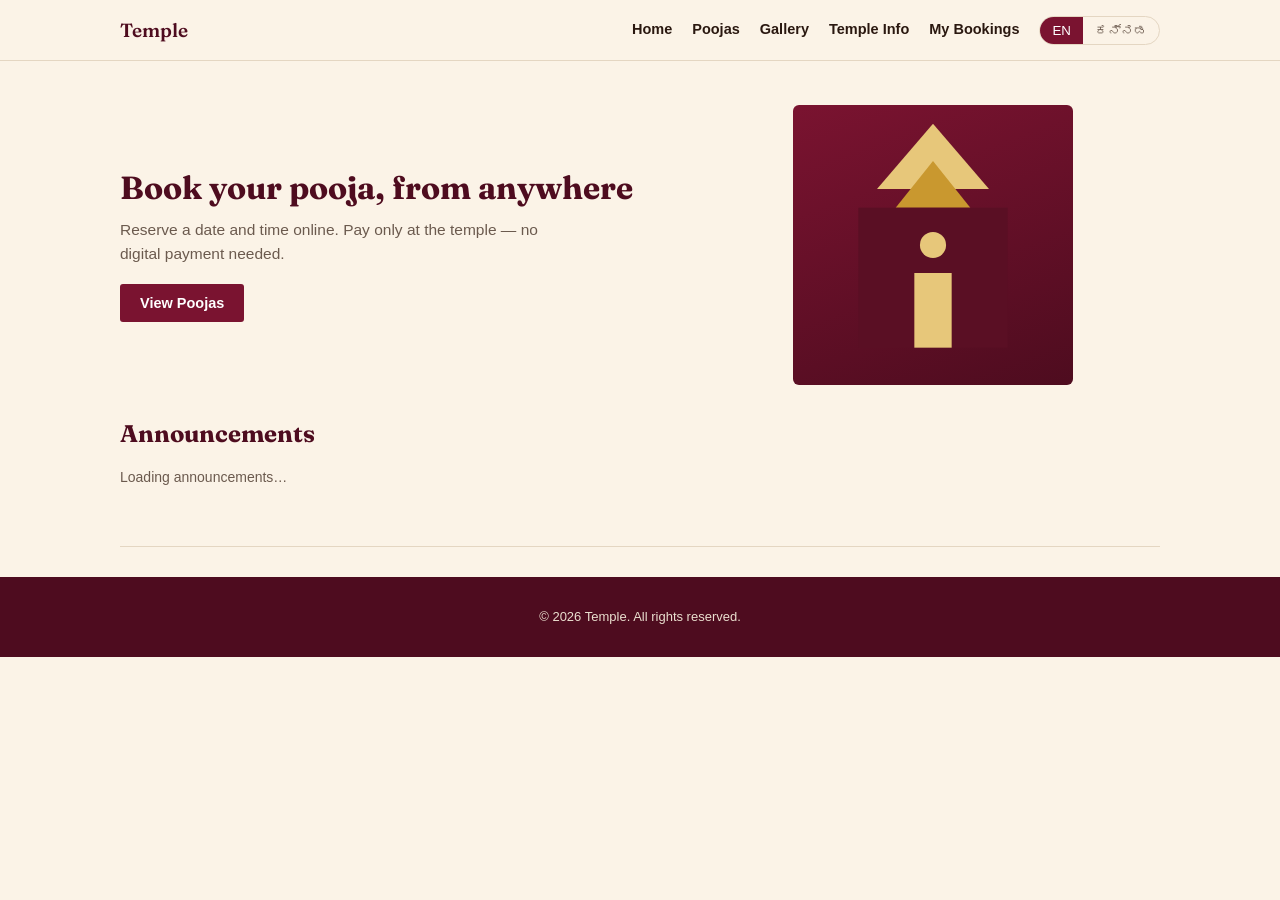
<file: index.html>
<!DOCTYPE html>
<html lang="en">
<head>
<meta charset="UTF-8">
<meta name="viewport" content="width=device-width, initial-scale=1.0">
<title>Temple Pooja Booking</title>
<link rel="preconnect" href="https://fonts.googleapis.com">
<link href="https://fonts.googleapis.com/css2?family=Fraunces:opsz,wght@9..144,500;9..144,600;9..144,700&family=Noto+Sans+Kannada:wght@400;600;700&display=swap" rel="stylesheet">
<link rel="stylesheet" href="style.css">
</head>
<body>

<header>
  <div class="nav-wrap">
    <div class="brand" id="brandName">Temple</div>
    <nav id="mainNav">
      <a onclick="show('home');closeNav()" data-en="Home" data-kn="ಮುಖಪುಟ">Home</a>
      <a onclick="show('poojas');closeNav()" data-en="Poojas" data-kn="ಪೂಜೆಗಳು">Poojas</a>
      <a onclick="show('gallery');closeNav()" data-en="Gallery" data-kn="ಗ್ಯಾಲರಿ">Gallery</a>
      <a onclick="show('info');closeNav()" data-en="Temple Info" data-kn="ದೇವಸ್ಥಾನ ಮಾಹಿತಿ">Temple Info</a>
      <a onclick="show('lookup');closeNav()" data-en="My Bookings" data-kn="ನನ್ನ ಬುಕಿಂಗ್">My Bookings</a>
      <div class="lang-toggle">
        <button class="active" id="btn-en" onclick="setLang('en')">EN</button>
        <button id="btn-kn" onclick="setLang('kn')">ಕನ್ನಡ</button>
      </div>
    </nav>
    <button class="hamburger" onclick="toggleNav()" aria-label="Menu">&#9776;</button>
  </div>
</header>

<main>

  <section id="sec-home">
    <div class="hero">
      <div class="hero-text">
        <h1 data-en="Book your pooja, from anywhere" data-kn="ಎಲ್ಲಿಂದಲಾದರೂ ನಿಮ್ಮ ಪೂಜೆ ಬುಕ್ ಮಾಡಿ">Book your pooja, from anywhere</h1>
        <p class="lede" data-en="Reserve a date and time online. Pay only at the temple — no digital payment needed." data-kn="ಆನ್‌ಲೈನ್‌ನಲ್ಲಿ ದಿನಾಂಕ ಮತ್ತು ಸಮಯ ಕಾಯ್ದಿರಿಸಿ. ಪಾವತಿ ದೇವಸ್ಥಾನದಲ್ಲಿ ಮಾತ್ರ.">Reserve a date and time online. Pay only at the temple — no digital payment needed.</p>
        <button class="btn" onclick="show('poojas')" data-en="View Poojas" data-kn="ಪೂಜೆಗಳನ್ನು ನೋಡಿ">View Poojas</button>
      </div>
      <div class="hero-art">
        <svg viewBox="0 0 300 300" width="100%" height="100%" preserveAspectRatio="xMidYMid meet">
          <polygon points="150,20 210,90 90,90" fill="#E7C77A"/>
          <polygon points="150,60 190,110 110,110" fill="#C9982F"/>
          <rect x="70" y="110" width="160" height="150" fill="#5A0F24"/>
          <rect x="130" y="180" width="40" height="80" fill="#E7C77A"/>
          <circle cx="150" cy="150" r="14" fill="#E7C77A"/>
        </svg>
      </div>
    </div>

    <h2 style="margin-top:10px;" data-en="Announcements" data-kn="ಪ್ರಕಟಣೆಗಳು">Announcements</h2>
    <div id="announceList"><p class="muted">Loading announcements…</p></div>
  </section>

  <section id="sec-poojas" class="hidden">
    <h2 data-en="Our Poojas" data-kn="ನಮ್ಮ ಪೂಜೆಗಳು">Our Poojas</h2>
    <div id="poojaGrid" class="grid3"><p class="muted">Loading poojas…</p></div>
  </section>

  <section id="sec-book" class="hidden">
    <h2 id="bookTitle">Book Pooja</h2>
    <div class="card" style="max-width:520px;">
      <div id="bookStep1">
        <div class="field">
          <label data-en="Select Date" data-kn="ದಿನಾಂಕ ಆಯ್ಕೆಮಾಡಿ">Select Date</label>
          <input type="date" id="inpDate">
        </div>
        <div class="field">
          <label data-en="Select Time Slot" data-kn="ಸಮಯ ಆಯ್ಕೆಮಾಡಿ">Select Time Slot</label>
          <div class="slot-row">
            <button type="button" onclick="pickSlot(this,'Morning')" data-en="Morning" data-kn="ಬೆಳಿಗ್ಗೆ">Morning</button>
            <button type="button" onclick="pickSlot(this,'Afternoon')" data-en="Afternoon" data-kn="ಮಧ್ಯಾಹ್ನ">Afternoon</button>
            <button type="button" onclick="pickSlot(this,'Evening')" data-en="Evening" data-kn="ಸಂಜೆ">Evening</button>
          </div>
        </div>
        <button class="btn-ghost" onclick="show('poojas')" data-en="Back" data-kn="ಹಿಂದೆ">Back</button>
        <button class="btn" onclick="goDetails()" data-en="Continue" data-kn="ಮುಂದುವರಿಸಿ">Continue</button>
      </div>
      <div id="bookStep2" class="hidden">
        <div class="field"><label data-en="Full Name" data-kn="ಪೂರ್ಣ ಹೆಸರು">Full Name</label><input type="text" id="inpName"></div>
        <div class="field"><label data-en="Phone Number" data-kn="ಫೋನ್ ಸಂಖ್ಯೆ">Phone Number</label><input type="tel" id="inpPhone"></div>
        <div class="field"><label data-en="Address" data-kn="ವಿಳಾಸ">Address</label><input type="text" id="inpAddr"></div>
        <div id="bookErr" class="err"></div>
        <button class="btn-ghost" onclick="backToStep1()" data-en="Back" data-kn="ಹಿಂದೆ">Back</button>
        <button class="btn" onclick="submitBooking()" data-en="Confirm Booking" data-kn="ಬುಕಿಂಗ್ ದೃಢೀಕರಿಸಿ">Confirm Booking</button>
      </div>
      <div id="bookStep3" class="hidden">
        <h3 data-en="Booking received!" data-kn="ಬುಕಿಂಗ್ ಸ್ವೀಕರಿಸಲಾಗಿದೆ!">Booking received!</h3>
        <p class="muted" data-en="Your reference ID — save this to check status later:" data-kn="ನಿಮ್ಮ ಉಲ್ಲೇಖ ಐಡಿ — ನಂತರ ಸ್ಥಿತಿ ಪರಿಶೀಲಿಸಲು ಇದನ್ನು ಉಳಿಸಿ:">Your reference ID — save this to check status later:</p>
        <div class="ref-box" id="refOut"></div>
        <p class="muted" style="margin-top:14px;" data-en="Pay the pooja amount directly at the temple counter. Admin will confirm your slot shortly." data-kn="ಪೂಜೆ ಮೊತ್ತವನ್ನು ದೇವಸ್ಥಾನದ ಕೌಂಟರ್‌ನಲ್ಲಿ ಪಾವತಿಸಿ. ಆಡಳಿತ ಶೀಘ್ರದಲ್ಲೇ ನಿಮ್ಮ ಸ್ಲಾಟ್ ದೃಢೀಕರಿಸುತ್ತಾರೆ.">Pay the pooja amount directly at the temple counter. Admin will confirm your slot shortly.</p>
        <button class="btn-ghost" onclick="show('home')" data-en="Back to Home" data-kn="ಮುಖಪುಟಕ್ಕೆ ಹಿಂತಿರುಗಿ">Back to Home</button>
      </div>
    </div>
  </section>

  <section id="sec-gallery" class="hidden">
    <h2 data-en="Temple Gallery" data-kn="ದೇವಸ್ಥಾನ ಗ್ಯಾಲರಿ">Temple Gallery</h2>
    <div id="galleryGrid" class="gallery-grid"><p class="muted">Loading gallery…</p></div>
  </section>

  <section id="sec-info" class="hidden">
    <h2 data-en="Temple Info" data-kn="ದೇವಸ್ಥಾನ ಮಾಹಿತಿ">Temple Info</h2>
    <div id="infoBox" class="card"><p class="muted">Loading…</p></div>
  </section>

  <section id="sec-lookup" class="hidden">
    <h2 data-en="Check My Booking" data-kn="ನನ್ನ ಬುಕಿಂಗ್ ಪರಿಶೀಲಿಸಿ">Check My Booking</h2>
    <div class="card" style="max-width:520px;">
      <div class="field"><label data-en="Reference ID or Phone Number" data-kn="ಉಲ್ಲೇಖ ಐಡಿ ಅಥವಾ ಫೋನ್ ಸಂಖ್ಯೆ">Reference ID or Phone Number</label><input type="text" id="lookupVal"></div>
      <button class="btn" onclick="doLookup()" data-en="Search" data-kn="ಹುಡುಕಿ">Search</button>
      <div id="lookupResult" style="margin-top:16px;"></div>
    </div>
  </section>

</main>

<footer>
  &copy; <span id="yearOut"></span> <span id="footerBrand">Temple</span>. All rights reserved.
</footer>

<script src="config.js"></script>
<script src="script.js"></script>
</body>
</html>
</file>
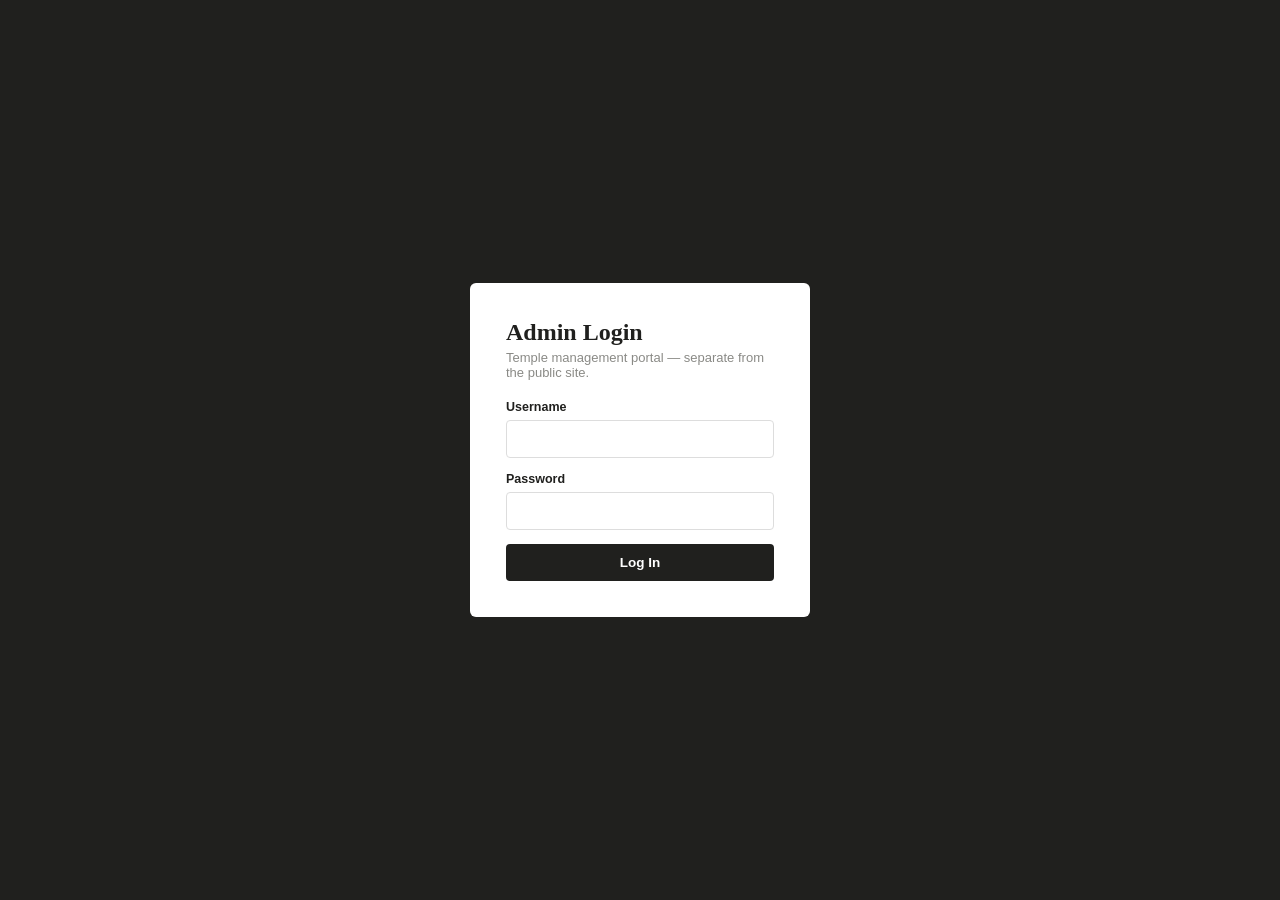
<file: admin/index.html>
<!DOCTYPE html>
<html lang="en">
<head>
<meta charset="UTF-8">
<meta name="viewport" content="width=device-width, initial-scale=1.0">
<title>Temple Admin</title>
<link rel="stylesheet" href="style.css">
</head>
<body>

<div id="loginView" class="login-wrap">
  <div class="login-card">
    <h2>Admin Login</h2>
    <p>Temple management portal — separate from the public site.</p>
    <div id="loginErr" class="err"></div>
    <label>Username</label>
    <input type="text" id="loginUser">
    <label>Password</label>
    <input type="password" id="loginPass">
    <button class="btn" style="width:100%;" onclick="doLogin()">Log In</button>
  </div>
</div>

<div id="dashView" class="shell" style="display:none;">
  <div class="sidebar">
    <div class="brand" id="adminBrand">Temple Admin</div>
    <a onclick="showPanel('bookings')" id="tab-bookings" class="active">Bookings</a>
    <a onclick="showPanel('poojas')" id="tab-poojas">Poojas</a>
    <a onclick="showPanel('announcements')" id="tab-announcements">Announcements</a>
    <a onclick="showPanel('gallery')" id="tab-gallery">Gallery</a>
    <a onclick="showPanel('info')" id="tab-info">Temple Info</a>
  </div>
  <div class="main">
    <div class="topbar">
      <h2 id="panelTitle">Bookings</h2>
      <button class="logout" onclick="logout()">Log out</button>
    </div>

    <!-- BOOKINGS -->
    <div class="panel active" id="panel-bookings">
      <div class="stat-row" id="statRow"></div>
      <table>
        <thead><tr><th>Ref ID</th><th>Name</th><th>Pooja</th><th>Date / Slot</th><th>Phone</th><th>Status</th><th>Action</th></tr></thead>
        <tbody id="bookingsBody"><tr><td colspan="7" class="muted">Loading…</td></tr></tbody>
      </table>
    </div>

    <!-- POOJAS -->
    <div class="panel" id="panel-poojas">
      <div class="form-row">
        <div class="field"><label>Name</label><input id="pName"></div>
        <div class="field"><label>Price (₹)</label><input id="pPrice" type="number"></div>
      </div>
      <div class="field"><label>Description</label><input id="pDesc"></div>
      <button class="btn" onclick="addPooja()">Add Pooja</button>
      <div class="card-list" id="poojaList"></div>
    </div>

    <!-- ANNOUNCEMENTS -->
    <div class="panel" id="panel-announcements">
      <div class="form-row">
        <div class="field"><label>Date</label><input id="aDate" type="date"></div>
        <div class="field"><label>Title</label><input id="aTitle"></div>
      </div>
      <div class="field"><label>Message</label><input id="aMsg"></div>
      <button class="btn" onclick="addAnnouncement()">Add Announcement</button>
      <div class="card-list" id="announceList2"></div>
    </div>

    <!-- GALLERY -->
    <div class="panel" id="panel-gallery">
      <p class="muted">Upload the photo to your shared Google Drive folder first, set sharing to "Anyone with the link", then paste the link here.</p>
      <div class="form-row">
        <div class="field"><label>Title</label><input id="gTitle"></div>
        <div class="field"><label>Google Drive Link</label><input id="gLink"></div>
      </div>
      <button class="btn" onclick="addGallery()">Add Photo</button>
      <div class="card-list" id="galleryList2"></div>
    </div>

    <!-- TEMPLE INFO -->
    <div class="panel" id="panel-info">
      <div class="field"><label>Temple Name</label><input id="iName"></div>
      <div class="field"><label>Timings</label><input id="iTimings"></div>
      <div class="field"><label>Address</label><input id="iAddress"></div>
      <div class="field"><label>Phone</label><input id="iPhone"></div>
      <div class="field"><label>Email</label><input id="iEmail"></div>
      <div class="field"><label>Google Maps Embed URL (optional)</label><input id="iMap"></div>
      <button class="btn" onclick="saveInfo()">Save Temple Info</button>
    </div>

  </div>
</div>

<script src="../config.js"></script>
<script src="script.js"></script>
</body>
</html>
</file>
<file: style.css>
:root{
  --bg:#FBF3E7; --card:#FFFDF9; --maroon:#7A1330; --maroon-dark:#4E0C1F;
  --gold:#B98A32; --gold-light:#E7C77A; --teal:#1F4B44; --ink:#2A1810; --ink-soft:#6B5A4E; --line:#E4D6C2;
}
*{box-sizing:border-box;}
html{overflow-x:hidden;}
body{margin:0;background:var(--bg);color:var(--ink);font-family:'Segoe UI',Arial,sans-serif;line-height:1.55;overflow-x:hidden;}
body.lang-kn, body.lang-kn *{font-family:'Noto Sans Kannada','Segoe UI',sans-serif;}
h1,h2,h3{font-family:'Fraunces',Georgia,serif;color:var(--maroon-dark);margin:0 0 10px;}
img,iframe{max-width:100%;}
a{color:inherit;}

header{background:var(--bg);border-bottom:1px solid var(--line);position:sticky;top:0;z-index:30;}
.nav-wrap{max-width:1080px;margin:0 auto;padding:14px 20px;display:flex;justify-content:space-between;align-items:center;position:relative;}
.brand{font-family:'Fraunces',Georgia,serif;font-size:19px;font-weight:600;color:var(--maroon-dark);}
nav{display:flex;align-items:center;gap:20px;}
nav a{text-decoration:none;font-size:14.5px;font-weight:600;color:var(--ink);cursor:pointer;padding:4px 0;border-bottom:2px solid transparent;}
nav a:hover{border-bottom-color:var(--gold);color:var(--maroon-dark);}
.lang-toggle{display:flex;border:1px solid var(--line);border-radius:20px;overflow:hidden;font-size:12.5px;font-weight:600;}
.lang-toggle button{border:none;background:transparent;padding:6px 12px;color:var(--ink-soft);cursor:pointer;}
.lang-toggle button.active{background:var(--maroon);color:#fff;}
.hamburger{display:none;background:none;border:none;font-size:24px;cursor:pointer;color:var(--maroon-dark);padding:4px 8px;}

main{max-width:1080px;margin:0 auto;padding:0 20px;}
section{padding:44px 0;border-bottom:1px solid var(--line);}
section:last-of-type{border-bottom:none;}

.hero{display:grid;grid-template-columns:1.1fr 0.9fr;gap:30px;align-items:center;padding-bottom:20px;}
.hero h1{font-size:32px;line-height:1.2;}
.hero .lede{color:var(--ink-soft);font-size:15.5px;max-width:440px;margin:0 0 18px;}
.hero-art{aspect-ratio:1/1;border-radius:6px;overflow:hidden;background:linear-gradient(160deg,var(--maroon) 0%,var(--maroon-dark) 100%);max-width:280px;justify-self:center;}

.btn{background:var(--maroon);color:#fff;border:none;padding:11px 20px;border-radius:3px;font-weight:600;cursor:pointer;font-size:14.5px;}
.btn:hover{background:var(--maroon-dark);}
.btn-ghost{background:transparent;border:1px solid var(--maroon);color:var(--maroon);padding:10px 18px;border-radius:3px;cursor:pointer;font-weight:600;}
.btn-ghost:hover{background:#fff;}

.card{background:var(--card);border:1px solid var(--line);border-radius:4px;padding:20px;position:relative;}
.grid3{display:grid;grid-template-columns:repeat(3,1fr);gap:18px;}
.grid3 .card::before{content:"";position:absolute;top:0;left:0;width:22px;height:22px;border-top:2px solid var(--gold);border-left:2px solid var(--gold);}

.field{margin-bottom:14px;}
.field label{display:block;font-size:13px;font-weight:700;margin-bottom:5px;color:var(--maroon-dark);}
.field input,.field select,.field textarea{width:100%;padding:10px;border:1px solid var(--line);border-radius:3px;font-size:14.5px;font-family:inherit;}
.slot-row{display:flex;gap:8px;flex-wrap:wrap;}
.slot-row button{flex:1;min-width:90px;padding:11px;border:1px solid var(--line);background:#fff;border-radius:3px;font-weight:600;cursor:pointer;}
.slot-row button.sel{border-color:var(--maroon);background:#FCEEF1;color:var(--maroon);}

.ref-box{display:inline-block;padding:10px 20px;background:#FCEEF1;border:1px dashed var(--maroon);border-radius:3px;font-family:'Fraunces',Georgia,serif;font-size:18px;font-weight:bold;color:var(--maroon-dark);}
.status-pending{background:#FCEBC9;color:#8A5A00;padding:3px 10px;border-radius:20px;font-size:12px;font-weight:700;}
.status-confirmed{background:#DCEEE7;color:#1F4B44;padding:3px 10px;border-radius:20px;font-size:12px;font-weight:700;}
.status-cancelled{background:#F5DADA;color:#7A1330;padding:3px 10px;border-radius:20px;font-size:12px;font-weight:700;}

.gallery-grid{display:grid;grid-template-columns:repeat(3,1fr);gap:14px;}
.gallery-grid img{width:100%;height:180px;object-fit:cover;border-radius:4px;border:1px solid var(--line);display:block;}

.announce-card{border-left:3px solid var(--gold);background:var(--card);border-top:1px solid var(--line);border-right:1px solid var(--line);border-bottom:1px solid var(--line);padding:16px;border-radius:3px;margin-bottom:12px;}
.announce-date{color:var(--gold);font-size:12px;font-weight:700;}

.hidden{display:none !important;}
footer{background:var(--maroon-dark);color:#EADFCF;padding:30px 20px;text-align:center;font-size:13px;margin-top:30px;}
.muted{color:var(--ink-soft);font-size:14px;}
.err{color:#7A1330;font-size:13.5px;margin-top:6px;}

/* ---------- MOBILE ---------- */
@media(max-width:800px){
  .hero{grid-template-columns:1fr;text-align:center;}
  .hero-art{max-width:200px;}
  .hero .lede{margin-left:auto;margin-right:auto;}
  .grid3{grid-template-columns:1fr 1fr;}
  .gallery-grid{grid-template-columns:1fr 1fr;}
  .hamburger{display:block;}
  nav{
    display:none;position:absolute;top:100%;left:0;right:0;
    background:var(--bg);flex-direction:column;align-items:flex-start;
    padding:14px 20px 18px;border-bottom:1px solid var(--line);gap:12px;
    box-shadow:0 6px 12px rgba(0,0,0,0.06);
  }
  nav.open{display:flex;}
  nav .lang-toggle{margin-top:4px;}
}
@media(max-width:480px){
  .grid3{grid-template-columns:1fr;}
  .gallery-grid{grid-template-columns:1fr;}
  .hero h1{font-size:26px;}
  section{padding:32px 0;}
}
</file>
<file: admin/style.css>
*{box-sizing:border-box;}
body{margin:0;font-family:'Segoe UI',Arial,sans-serif;background:#F4F1EC;color:#20201E;}
h2,h3{font-family:Georgia,serif;margin:0;}
.login-wrap{min-height:100vh;display:flex;align-items:center;justify-content:center;background:#20201E;}
.login-card{background:#fff;padding:36px;border-radius:6px;width:100%;max-width:340px;}
.login-card h2{margin-bottom:4px;}
.login-card p{color:#8a8a86;font-size:13px;margin:0 0 20px;}
.login-card label{font-size:12.5px;font-weight:600;display:block;margin-bottom:6px;}
.login-card input{width:100%;padding:10px;border:1px solid #ddd;border-radius:4px;margin-bottom:14px;font-size:14px;}
.login-card button{width:100%;background:#20201E;color:#fff;border:none;padding:11px;border-radius:4px;font-weight:600;cursor:pointer;}
.err{color:#7A1330;font-size:13px;margin-bottom:10px;}

.shell{display:grid;grid-template-columns:210px 1fr;min-height:100vh;}
.sidebar{background:#20201E;color:#C9C7C1;padding:22px 16px;}
.sidebar .brand{color:#fff;font-family:Georgia,serif;font-size:16px;margin-bottom:24px;}
.sidebar a{display:block;padding:10px 12px;border-radius:4px;font-size:13.5px;margin-bottom:4px;font-weight:500;cursor:pointer;text-decoration:none;color:#C9C7C1;}
.sidebar a.active,.sidebar a:hover{background:#33322F;color:#fff;}
.main{padding:28px 32px;}
.topbar{display:flex;justify-content:space-between;align-items:center;margin-bottom:22px;}
.logout{font-size:12.5px;color:#8a8a86;background:none;border:none;text-decoration:underline;cursor:pointer;}
.stat-row{display:grid;grid-template-columns:repeat(4,1fr);gap:14px;margin-bottom:24px;}
.stat-card{background:#fff;border:1px solid #E4E1D9;border-radius:6px;padding:16px;}
.stat-card .num{font-size:22px;font-weight:700;font-family:Georgia,serif;}
.stat-card .lab{font-size:12px;color:#8a8a86;}
table{width:100%;border-collapse:collapse;background:#fff;border:1px solid #E4E1D9;border-radius:6px;overflow:hidden;}
th{text-align:left;font-size:11px;text-transform:uppercase;color:#8a8a86;padding:10px 12px;background:#FAF9F6;border-bottom:1px solid #E4E1D9;}
td{padding:11px 12px;font-size:13.5px;border-bottom:1px solid #F0EEE8;}
.badge{padding:3px 9px;border-radius:20px;font-size:11px;font-weight:700;}
.badge-Pending{background:#FCEBC9;color:#8A5A00;}
.badge-Confirmed{background:#DCEEE7;color:#1F4B44;}
.badge-Cancelled{background:#F5DADA;color:#7A1330;}
.row-actions button{border:none;background:none;font-size:12.5px;font-weight:700;margin-right:8px;cursor:pointer;}
.yes{color:#1F4B44;} .no{color:#7A1330;}
.panel{display:none;}
.panel.active{display:block;}
.form-row{display:flex;gap:12px;margin-bottom:14px;flex-wrap:wrap;}
.form-row .field{flex:1;min-width:160px;}
.field label{font-size:12.5px;font-weight:600;display:block;margin-bottom:5px;}
.field input,.field textarea{width:100%;padding:9px;border:1px solid #ddd;border-radius:4px;font-size:13.5px;font-family:inherit;}
.btn{background:#20201E;color:#fff;border:none;padding:10px 18px;border-radius:4px;font-weight:600;cursor:pointer;font-size:13.5px;}
.card-list{display:flex;flex-direction:column;gap:10px;margin-top:16px;}
.item-row{background:#fff;border:1px solid #E4E1D9;border-radius:5px;padding:12px 16px;display:flex;justify-content:space-between;align-items:center;}
.del{color:#7A1330;background:none;border:none;font-weight:700;cursor:pointer;font-size:12.5px;}
.muted{color:#8a8a86;font-size:13px;}
</file>
